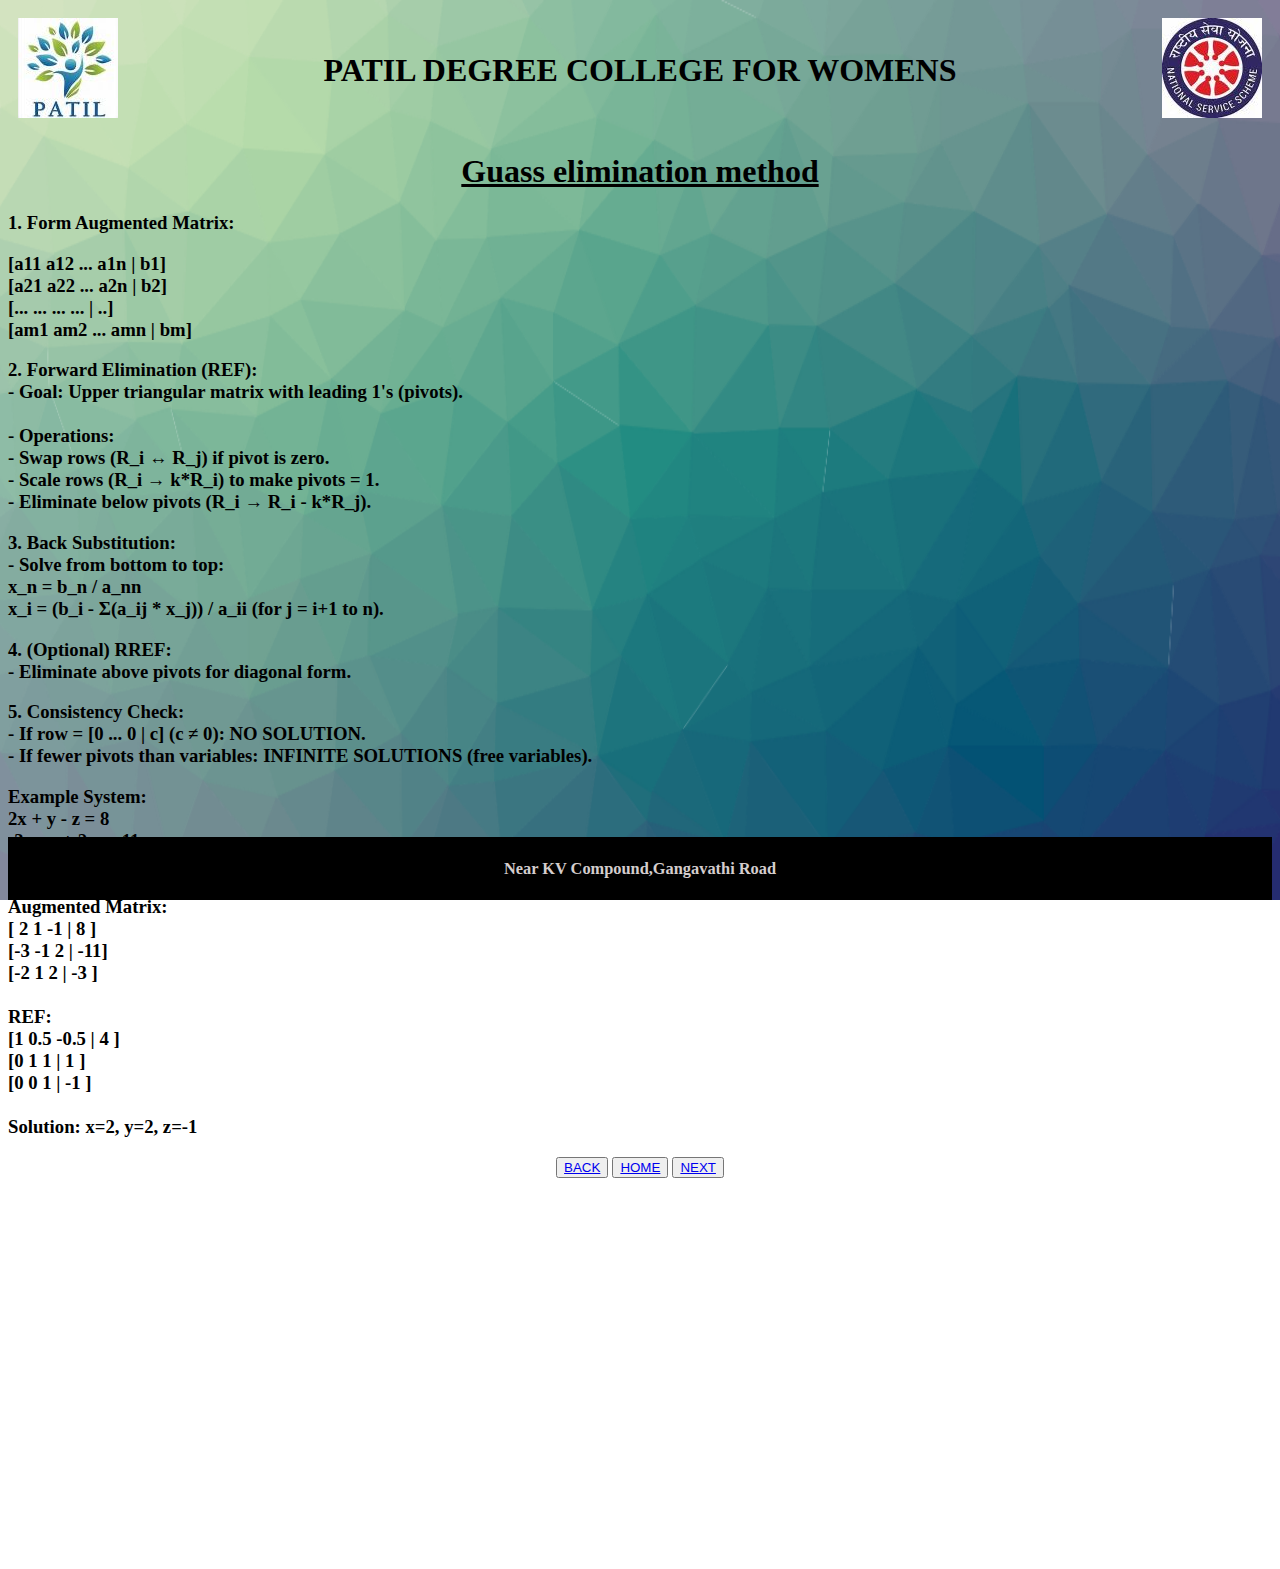
<file: elimination.html>
<!DOCTYPE html>
<html lang="en">
<head>
    <meta charset="UTF-8">
    <meta name="viewport" content="width=device-width, initial-scale=1.0">
    <title>maths problems</title>
    <link rel="stylesheet" href="style.css">
</head>
<body>
    <header>
        <div class="header">
            <div class="leftlogo">
                <img src="patil logo.jpg" alt="logo">
            </div>
            <div class="collegename">
                <h1>PATIL DEGREE COLLEGE FOR WOMENS</h1>
            </div>
            <div class="rightlogo">
                <img src="nss logo.jpg" alt="logo">
            </div>
        </div>
    </header>
    <p><h1><center><u>Guass elimination method</u></center></h1></p>
  <p><h3>1. Form Augmented Matrix:</p>
   <p>[a11 a12 ... a1n | b1]<br>
   [a21 a22 ... a2n | b2]<br>
   [... ... ... ... | ..]<br>
   [am1 am2 ... amn | bm]<br>
   </p>                      
<p>2. Forward Elimination (REF):<br>
   - Goal: Upper triangular matrix with leading 1's (pivots).<br><br>
   - Operations:<br>
     - Swap rows (R_i ↔ R_j) if pivot is zero.<br>
     - Scale rows (R_i → k*R_i) to make pivots = 1.<br>
     - Eliminate below pivots (R_i → R_i - k*R_j).<br>
     </p>

<p>3. Back Substitution:<br>
   - Solve from bottom to top:<br>
     x_n = b_n / a_nn<br>
     x_i = (b_i - Σ(a_ij * x_j)) / a_ii (for j = i+1 to n).<br>
     </p>

<p>4. (Optional) RREF:<br>
   - Eliminate above pivots for diagonal form.<br>
   </p>

<p>5. Consistency Check:<br>
   - If row = [0 ... 0 | c] (c ≠ 0): NO SOLUTION.<br>
   - If fewer pivots than variables: INFINITE SOLUTIONS (free variables).<br>
   </p>

<p>Example System:<br>
   2x + y - z = 8<br>
  -3x - y + 2z = -11<br>
  -2x + y + 2z = -3<br><br>

Augmented Matrix:<br>
  [ 2   1  -1  |  8 ]<br>
  [-3  -1   2  | -11]<br>
  [-2   1   2  | -3 ]<br><br>

REF:<br>
  [1  0.5 -0.5 |  4 ]<br>
  [0   1   1   |  1 ]<br>
  [0   0   1   | -1 ]<br><br>

Solution: x=2, y=2, z=-1</h3></p>
<center><button><a href="index.html">BACK</a></button>
        <button><a href="index.html">HOME</a></button>
        <button><a href="jocobi.html">NEXT</a></button></center>
<footer class="footer">
        <p><h3>Near KV Compound,Gangavathi Road</h3></p>
    </footer>   
</body>
</html>
</file>
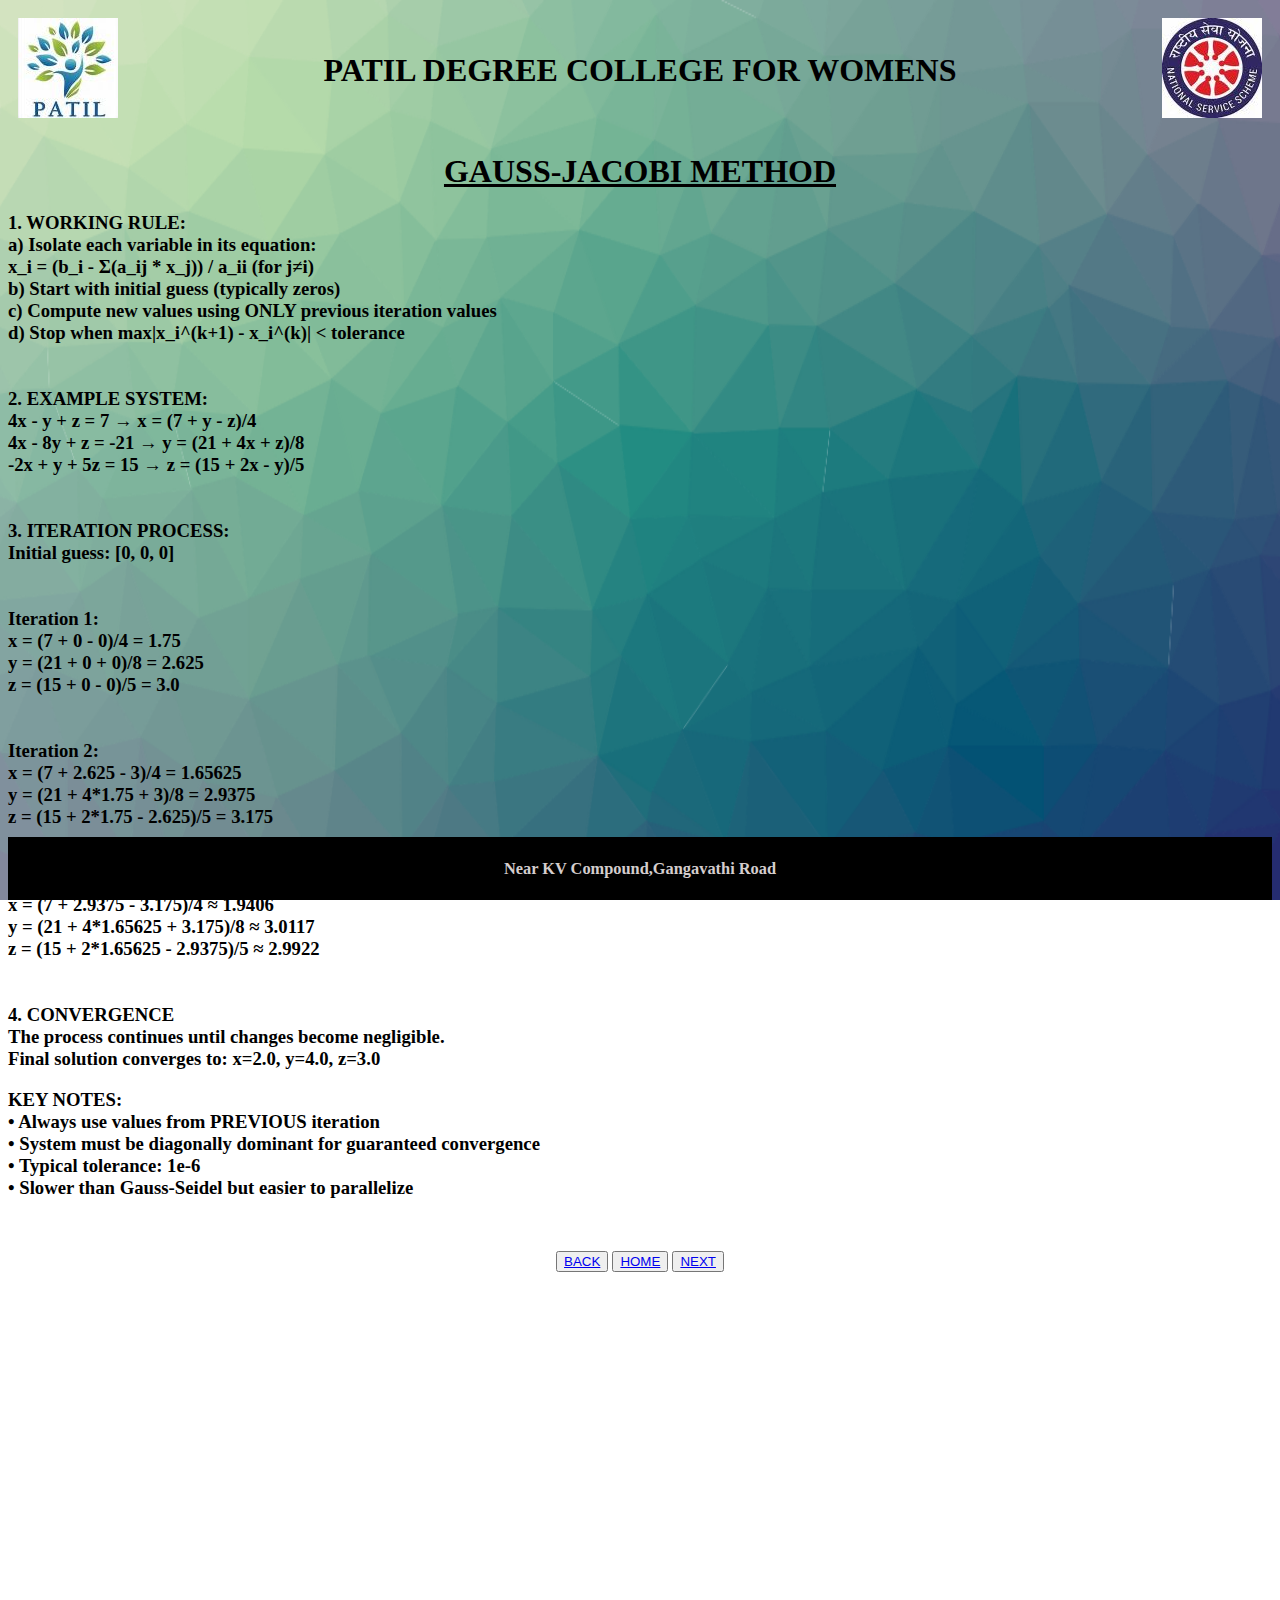
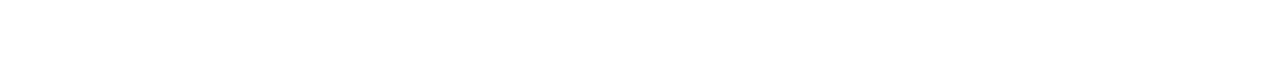
<file: jocobi.html>
<!DOCTYPE html>
<html lang="en">
<head>
    <meta charset="UTF-8">
    <meta name="viewport" content="width=device-width, initial-scale=1.0">
    <title>maths problems</title>
    <link rel="stylesheet" href="style.css">
</head>
<body>
    <header>
        <div class="header">
            <div class="leftlogo">
                <img src="patil logo.jpg" alt="logo">
            </div>
            <div class="collegename">
                <h1>PATIL DEGREE COLLEGE FOR WOMENS</h1>
            </div>
            <div class="rightlogo">
                <img src="nss logo.jpg" alt="logo">
            </div>
        </div>
    </header>
    <p><h1><center><u>GAUSS-JACOBI METHOD</u></center></h1></p>

<p><h3>1. WORKING RULE:<br>
   a) Isolate each variable in its equation:<br>
      x_i = (b_i - Σ(a_ij * x_j)) / a_ii   (for j≠i)<br>
   b) Start with initial guess (typically zeros)<br>
   c) Compute new values using ONLY previous iteration values<br>
   d) Stop when max|x_i^(k+1) - x_i^(k)| < tolerance<br><br><br>

2. EXAMPLE SYSTEM:<br>
   4x -  y +  z =  7   → x = (7 + y - z)/4<br>
   4x - 8y +  z = -21  → y = (21 + 4x + z)/8<br>
  -2x +  y + 5z =  15  → z = (15 + 2x - y)/5<br><br><br>

3. ITERATION PROCESS:<br>
   Initial guess: [0, 0, 0]<br><br><br>
   
   Iteration 1:<br>
   x = (7 + 0 - 0)/4 = 1.75<br>
   y = (21 + 0 + 0)/8 = 2.625<br>
   z = (15 + 0 - 0)/5 = 3.0<br><br><br>

   Iteration 2:<br>
   x = (7 + 2.625 - 3)/4 = 1.65625<br>
   y = (21 + 4*1.75 + 3)/8 = 2.9375<br>
   z = (15 + 2*1.75 - 2.625)/5 = 3.175<br><br><br>

   Iteration 3:<br>
   x = (7 + 2.9375 - 3.175)/4 ≈ 1.9406<br>
   y = (21 + 4*1.65625 + 3.175)/8 ≈ 3.0117<br>
   z = (15 + 2*1.65625 - 2.9375)/5 ≈ 2.9922<br><br><br>

4. CONVERGENCE<br>
   The process continues until changes become negligible.<br>
   Final solution converges to: x=2.0, y=4.0, z=3.0<br></p>

<p>KEY NOTES:<br>
• Always use values from PREVIOUS iteration<br>
• System must be diagonally dominant for guaranteed convergence<br>
• Typical tolerance: 1e-6<br>
• Slower than Gauss-Seidel but easier to parallelize</h3><br>
</p>
<center><button><a href="elimination.html">BACK</a></button>
        <button><a href="index.html">HOME</a></button>
        <button><a href="jordan.html">NEXT</a></button></center>
<footer class="footer">
        <p><h3>Near KV Compound,Gangavathi Road</h3></p>
    </footer> 
</body>
</html>
</file>
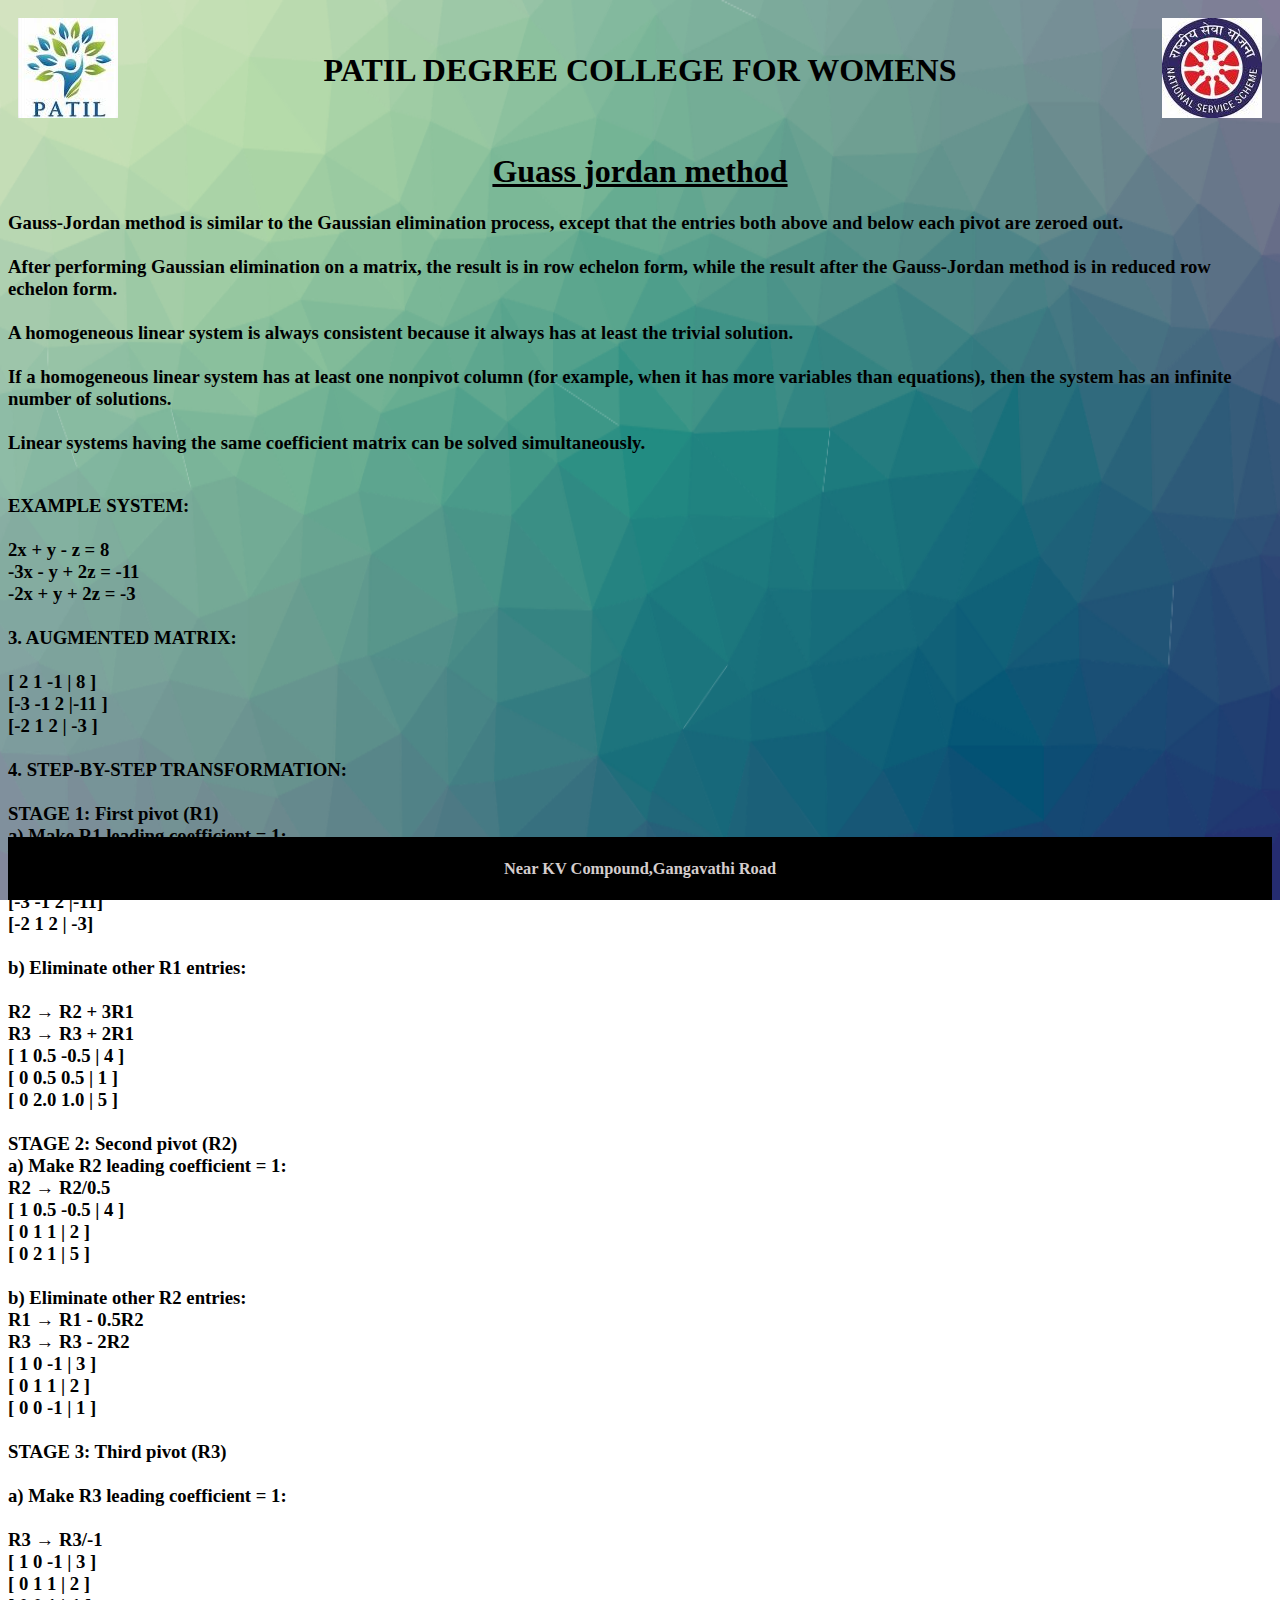
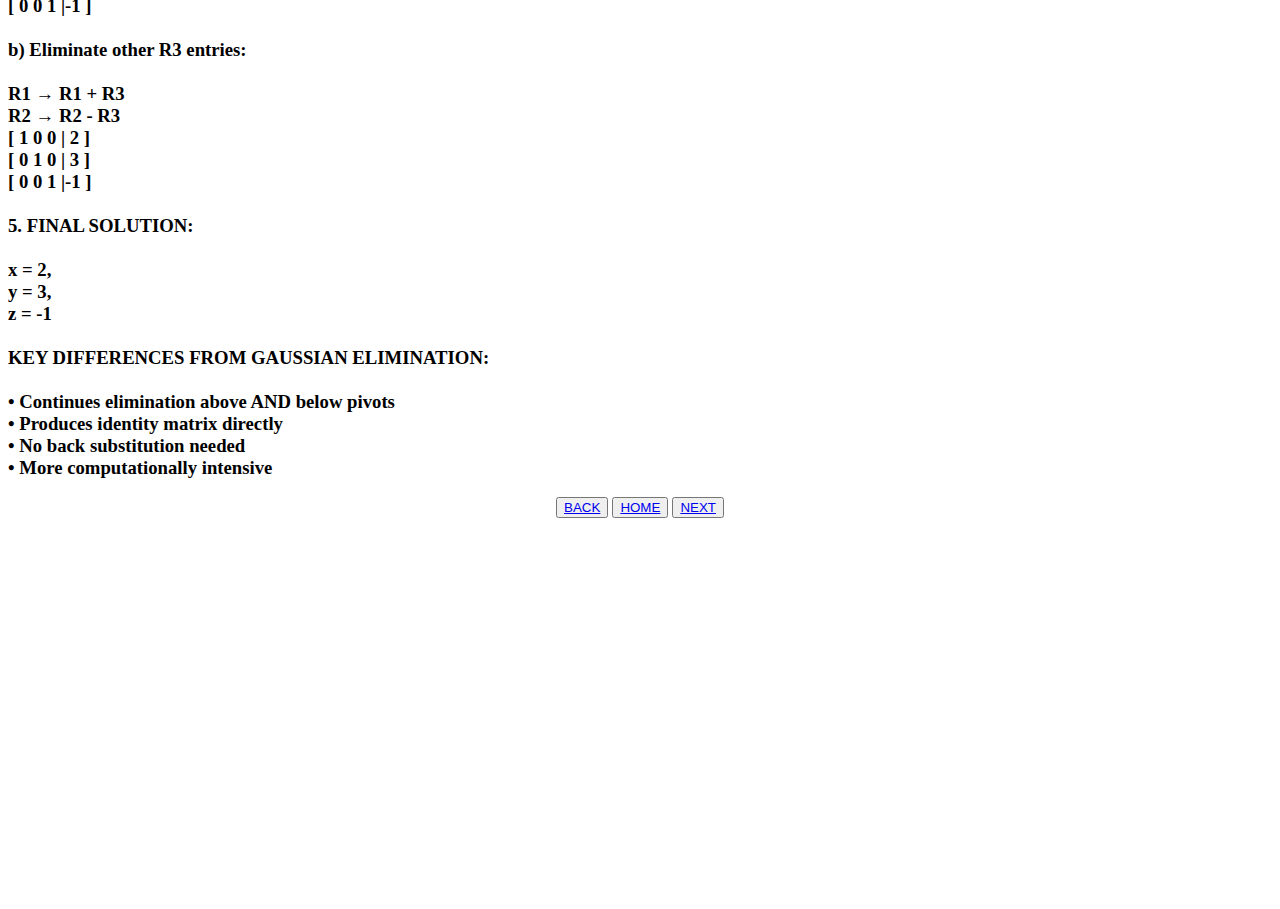
<file: jordan.html>
<!DOCTYPE html>
<html lang="en">
<head>
    <meta charset="UTF-8">
    <meta name="viewport" content="width=device-width, initial-scale=1.0">
    <title>Document</title>
    <link rel="stylesheet" href="style.css">
</head>
<body>
    <header>
        <div class="header">
            <div class="leftlogo">
                <img src="patil logo.jpg" alt="logo">
            </div>
            <div class="collegename">
                <h1>PATIL DEGREE COLLEGE FOR WOMENS</h1>
            </div>
            <div class="rightlogo">
                <img src="nss logo.jpg" alt="logo">
            </div>
        </div>
    </header>
    <p><h1><center><u>Guass jordan method</u></center></h1></p>
      <p><h3> Gauss-Jordan method is similar to the Gaussian elimination process, except that the entries both above and below each pivot are zeroed out.<br><br>
After performing Gaussian elimination on a matrix, the result is in row echelon form, while the result after the Gauss-Jordan method is in reduced row echelon form.<br><br>
A homogeneous linear system is always consistent because it always has at least the trivial solution.<br><br>
If a homogeneous linear system has at least one nonpivot column (for example, when it has more variables than equations), then the system has an infinite number of solutions.<br><br>
Linear systems having the same coefficient matrix can be solved simultaneously.<br><br></p>
<p>
 EXAMPLE SYSTEM:<br><br>
   2x + y - z = 8<br>
   -3x - y + 2z = -11<br>
   -2x + y + 2z = -3<br><br>

3. AUGMENTED MATRIX:<br><br>
   [ 2  1 -1 |  8 ]<br>
   [-3 -1  2 |-11 ]<br>
   [-2  1  2 | -3 ]<br><br>

4. STEP-BY-STEP TRANSFORMATION:<br><br>

   STAGE 1: First pivot (R1)<br>
   a) Make R1 leading coefficient = 1:<br>
      R1 → R1/2<br>
      [ 1  0.5 -0.5 | 4 ]<br>
      [-3   -1    2 |-11]<br>
      [-2    1    2 | -3]<br><br>

   b) Eliminate other R1 entries:<br><br>
      R2 → R2 + 3R1<br>
      R3 → R3 + 2R1<br>
      [ 1  0.5 -0.5 |  4 ]<br>
      [ 0  0.5  0.5 |  1 ]<br>
      [ 0  2.0  1.0 |  5 ]<br><br>

   STAGE 2: Second pivot (R2)<br>
   a) Make R2 leading coefficient = 1:<br>
      R2 → R2/0.5<br>
      [ 1  0.5 -0.5 | 4 ]<br>
      [ 0    1    1 | 2 ]<br>
      [ 0    2    1 | 5 ]<br><br>

   b) Eliminate other R2 entries:<br>
      R1 → R1 - 0.5R2<br>
      R3 → R3 - 2R2<br>
      [ 1  0 -1 | 3 ]<br>
      [ 0  1  1 | 2 ]<br>
      [ 0  0 -1 | 1 ]<br><br>

   STAGE 3: Third pivot (R3)<br><br>
   a) Make R3 leading coefficient = 1:<br><br>
      R3 → R3/-1<br>
      [ 1  0 -1 | 3 ]<br>
      [ 0  1  1 | 2 ]<br>
      [ 0  0  1 |-1 ]<br><br>

   b) Eliminate other R3 entries:<br><br>
      R1 → R1 + R3<br>
      R2 → R2 - R3<br>
      [ 1 0 0 | 2 ]<br>
      [ 0 1 0 | 3 ]<br>
      [ 0 0 1 |-1 ]<br><br>

5. FINAL SOLUTION:<br><br>
   x = 2,<br> y = 3,<br> z = -1<br><br>

KEY DIFFERENCES FROM GAUSSIAN ELIMINATION:<br><br>
• Continues elimination above AND below pivots<br>
• Produces identity matrix directly<br>
• No back substitution needed<br>
• More computationally intensive<br>
</h3>
</p>
<center><button><a href="jocobi.html">BACK</a></button>
        <button><a href="index.html">HOME</a></button>
        <button><a href="seidal.html">NEXT</a></button></center>
<footer class="footer">
        <p><h3>Near KV Compound,Gangavathi Road</h3></p>
    </footer>  



</body>
</html>
</file>
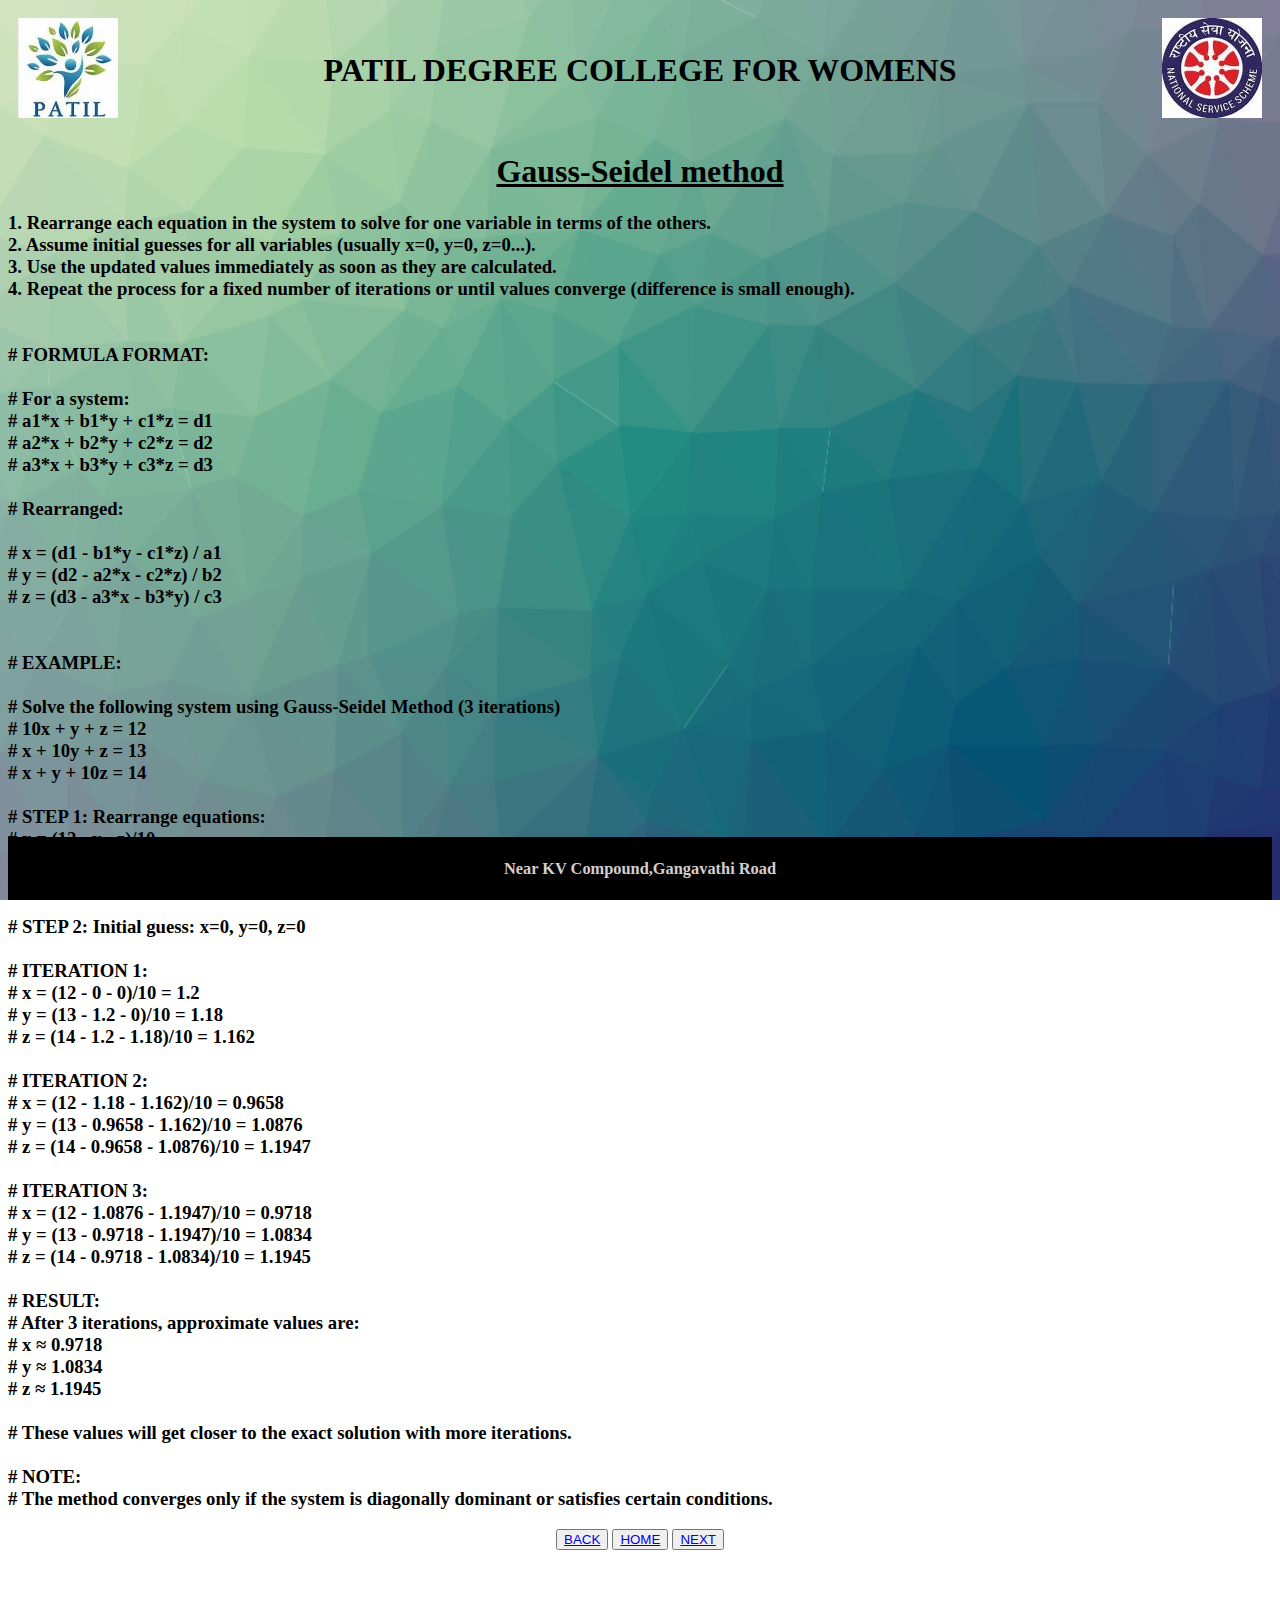
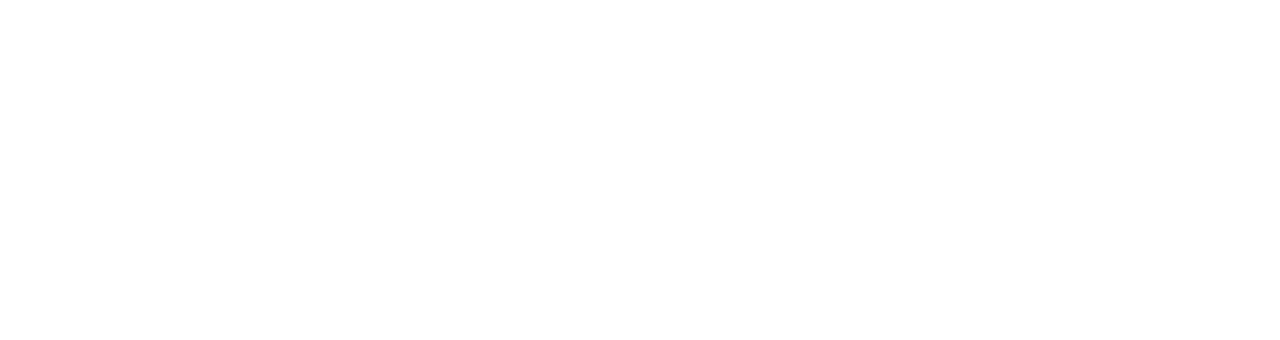
<file: seidal.html>
<!DOCTYPE html>
<html lang="en">
<head>
    <meta charset="UTF-8">
    <meta name="viewport" content="width=device-width, initial-scale=1.0">
    <title>maths problems</title>
    <link rel="stylesheet" href="style.css">
</head>
<body>
    <header>
        <div class="header">
            <div class="leftlogo">
                <img src="patil logo.jpg" alt="logo">
            </div>
            <div class="collegename">
                <h1>PATIL DEGREE COLLEGE FOR WOMENS</h1>
            </div>
            <div class="rightlogo">
                <img src="nss logo.jpg" alt="logo">
            </div>
        </div>
    </header>
    <p><h1><center><u>Gauss-Seidel method</u></center></h1></p>


 <p><h3>1. Rearrange each equation in the system to solve for one variable in terms of the others.<br>
 2. Assume initial guesses for all variables (usually x=0, y=0, z=0...).<br>
 3. Use the updated values immediately as soon as they are calculated.<br>
 4. Repeat the process for a fixed number of iterations or until values converge (difference is small enough).<br><br><br>

# FORMULA FORMAT:<br><br>

# For a system:<br>
# a1*x + b1*y + c1*z = d1<br>
# a2*x + b2*y + c2*z = d2<br>
# a3*x + b3*y + c3*z = d3<br><br>

# Rearranged:<br><br>
# x = (d1 - b1*y - c1*z) / a1<br>
# y = (d2 - a2*x - c2*z) / b2<br>
# z = (d3 - a3*x - b3*y) / c3<br><br><br>

# EXAMPLE:<br><br>
# Solve the following system using Gauss-Seidel Method (3 iterations)<br>
#     10x + y + z = 12<br>
#     x + 10y + z = 13<br>
#     x + y + 10z = 14<br><br>

# STEP 1: Rearrange equations:<br>
# x = (12 - y - z)/10<br>
# y = (13 - x - z)/10<br>
# z = (14 - x - y)/10<br><br>

# STEP 2: Initial guess: x=0, y=0, z=0<br><br>

# ITERATION 1:<br>
# x = (12 - 0 - 0)/10 = 1.2<br>
# y = (13 - 1.2 - 0)/10 = 1.18<br>
# z = (14 - 1.2 - 1.18)/10 = 1.162<br><br>

# ITERATION 2:<br>
# x = (12 - 1.18 - 1.162)/10 = 0.9658<br>
# y = (13 - 0.9658 - 1.162)/10 = 1.0876<br>
# z = (14 - 0.9658 - 1.0876)/10 = 1.1947<br><br>

# ITERATION 3:<br>
# x = (12 - 1.0876 - 1.1947)/10 = 0.9718<br>
# y = (13 - 0.9718 - 1.1947)/10 = 1.0834<br>
# z = (14 - 0.9718 - 1.0834)/10 = 1.1945<br><br>

# RESULT:<br>
# After 3 iterations, approximate values are:<br>
# x ≈ 0.9718<br>
# y ≈ 1.0834<br>
# z ≈ 1.1945<br><br>

# These values will get closer to the exact solution with more iterations.<br><br>

# NOTE:<br>
# The method converges only if the system is diagonally dominant or satisfies certain conditions.<br>


    </h3>
    </p>
    <center><button><a href="jordan.html">BACK</a></button>
        <button><a href="index.html">HOME</a></button>
        <button><a href="index.html">NEXT</a></button></center>
    <footer class="footer">
        <p><h3>Near KV Compound,Gangavathi Road</h3></p>
    </footer>  
</body>
</html>
</file>
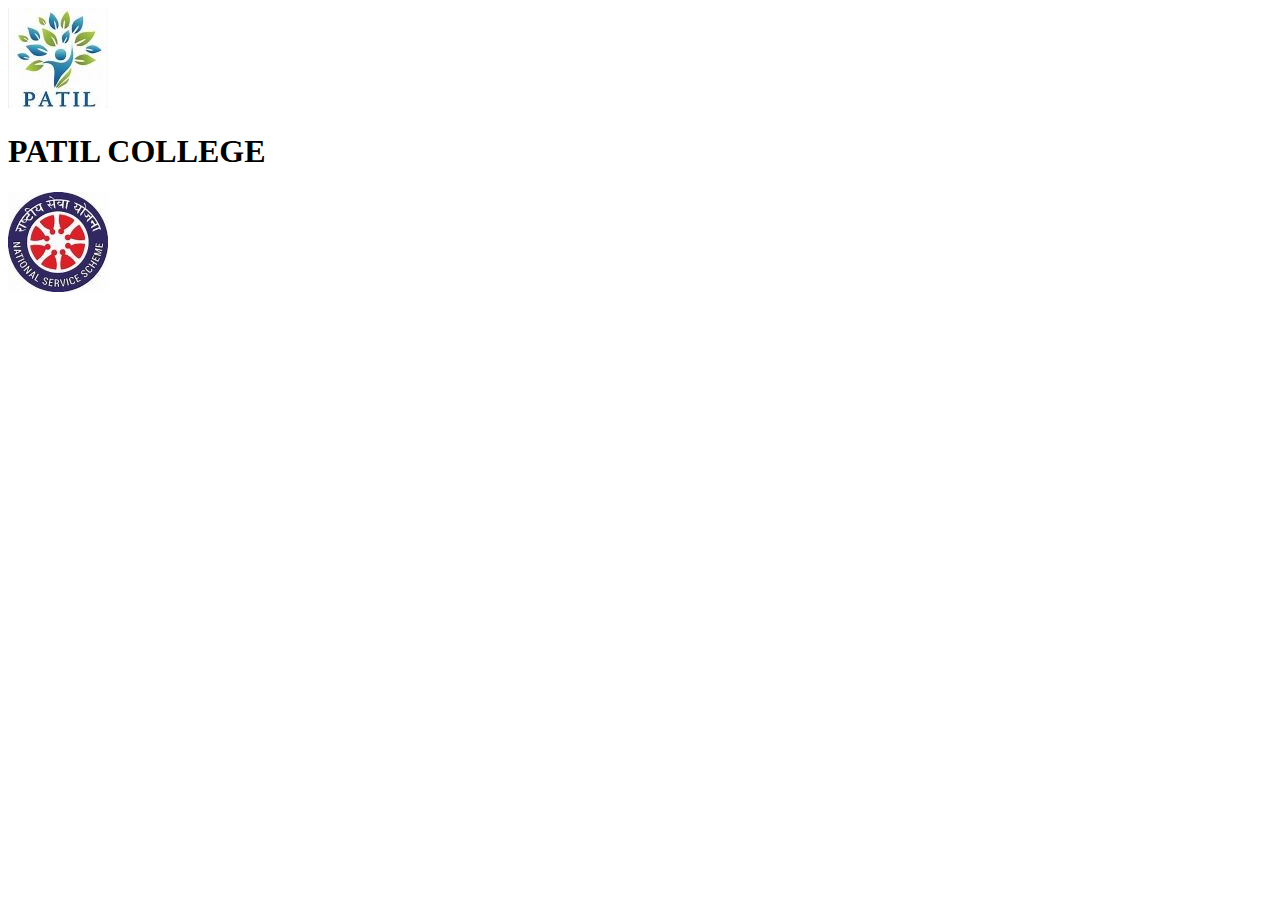
<file: sor.html>
<!DOCTYPE html>
<html lang="en">
<head>
    <meta charset="UTF-8">
    <meta name="viewport" content="width=device-width, initial-scale=1.0">
    <title>Document</title>
</head>
<body>
    <header>
        <div class="header">
            <div class="leftlogo">
                <img src="patil logo.jpg" alt="logo">
            </div>
            <div class="collegename">
                <h1>PATIL COLLEGE</h1>
            </div>
            <div class="rightlogo">
                <img src="nss logo.jpg" alt="logo">
            </div>
        </div>
    </header>
    <p>


        
    </p>
</body>
</html>
</file>
<file: style.css>
body{
            background-image:url(q.png);
            background-repeat: no-repeat;
            background-attachment: fixed;
            background-size: 100% 100%;
        
        }



.header{
    display: flex;
    justify-content: space-between;
    align-items: center;
    padding: 10px;
    
    color: black;
}
header logo{
    width: 100px;
}
header logo img{
    width: 100px;
    height: auto;
}
header.collegename{
    text-align: center;
    
}
.table{
    margin-left: 20%;
    padding: 5px;  
    color: black;  
}
.table :hover{
    text-decoration: dotted;
}

.footer {
    background: black;
    color: rgb(212, 205, 205);
    text-align: center;
    padding: 5px 0;
    position: sticky;
    bottom: 0;
    width: 100%;
    margin-top: 320px;
    font-size: 14px;
}
</file>
